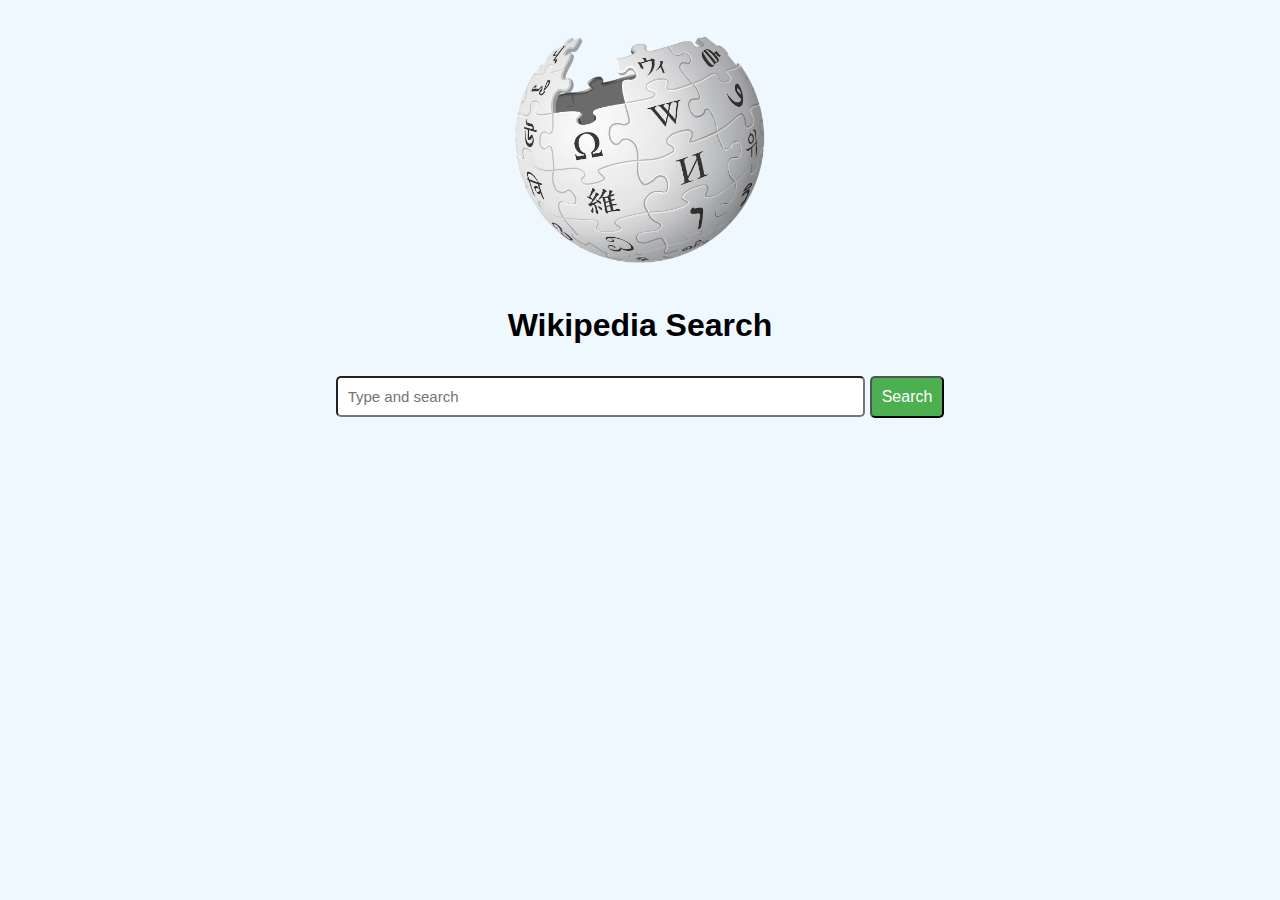
<file: index.html>
<!DOCTYPE html>
<html lang="en">
<head>
    <meta charset="UTF-8">
    <meta http-equiv="X-UA-Compatible" content="IE=edge">
    <meta name="viewport" content="width=device-width, initial-scale=1.0">
    <link rel="stylesheet" href="wiki.css">
    <title>Wikipedia Search</title>
</head>
<body>
    
    <img src="wiki-logo.png" id="wikiimg">
    <div id="searchbox">
    <h3 id="heading">Wikipedia Search</h3>
    </div>
    <form class="form">
    <input type="text" id="box" placeholder="Type and search">
    <button type="submit" id="search">Search</button>
</form>
    <div id="error"></div>
    <div id="results"></div>
</body>
<script src="wiki.js"></script>
</html>
</file>
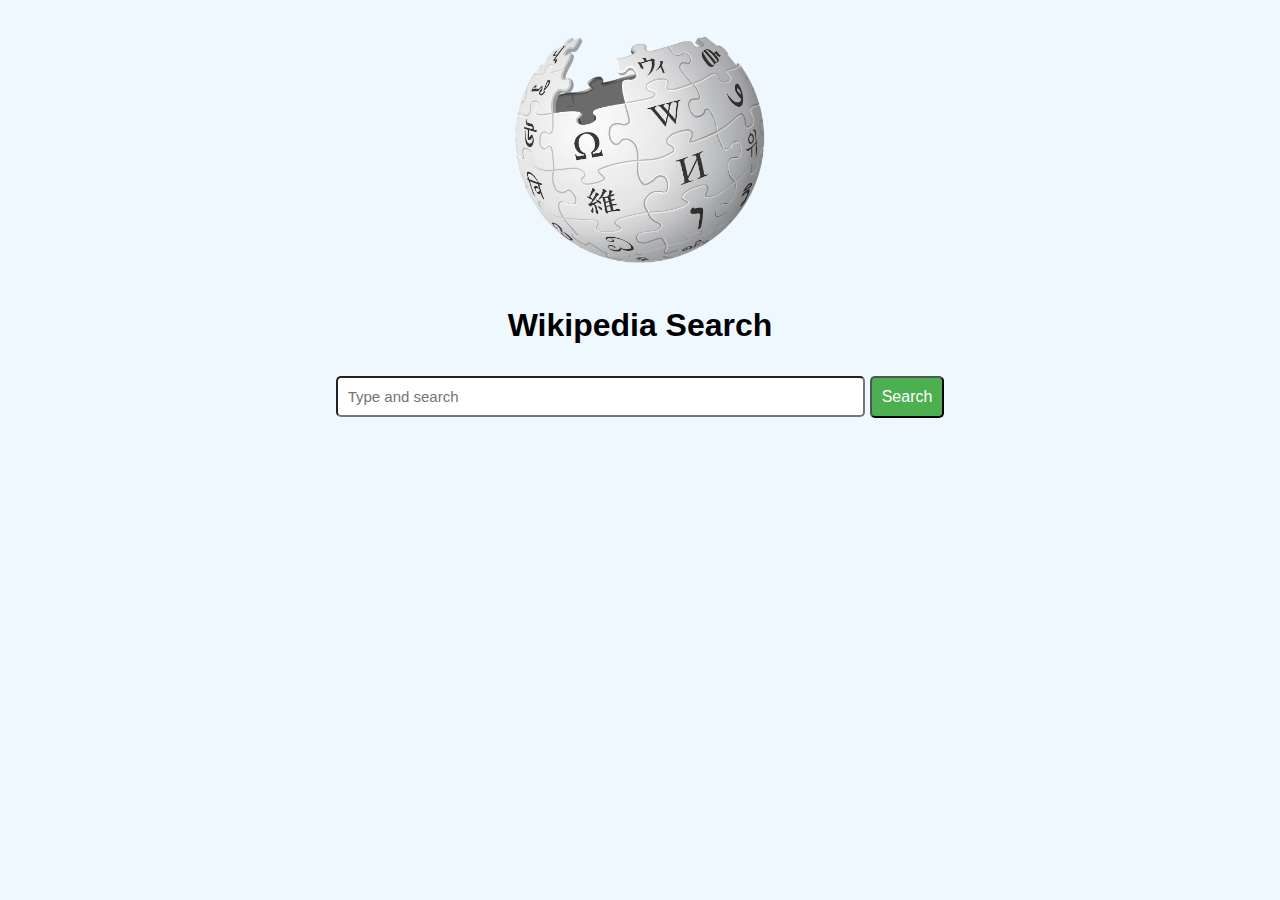
<file: wiki.html>
<!DOCTYPE html>
<html lang="en">
<head>
    <meta charset="UTF-8">
    <meta http-equiv="X-UA-Compatible" content="IE=edge">
    <meta name="viewport" content="width=device-width, initial-scale=1.0">
    <link rel="stylesheet" href="wiki.css">
    <title>Wikipedia Search</title>
</head>
<body>
    
    <img src="wiki-logo.png" id="wikiimg">
    <div id="searchbox">
    <h3 id="heading">Wikipedia Search</h3>
    </div>
    <form class="form">
    <input type="text" id="box" placeholder="Type and search">
    <button type="submit" id="search">Search</button>
</form>
    <div id="error"></div>
    <div id="results"></div>
</body>
<script src="wiki.js"></script>
</html>
</file>
<file: wiki.css>
body{
  background-color:aliceblue;
  font-family: 'Franklin Gothic Medium', 'Arial Narrow', Arial, sans-serif;
}
#wikiimg{
   height: 250px;
   display: block;
  margin-left: auto;
  margin-right: auto;
  margin-top: 2%;
}
.form{
  text-align: center;
}
#box{
 width:40%;
 font-size: 15px;
 padding: 10px;
 border-radius: 5px;
}
#search{
  padding: 10px;
  background-color: #4CAF50; /* Green */
  border-radius: 5px;
  color: white;
  /* padding: 15px; */
  text-align: center;
  text-decoration: none;
  display: inline-block;
  font-size: 16px;
}
#search:hover {background-color: #3e8e41}
#heading{
    margin-left: auto;
  margin-right: auto;
  text-align: center;
  font-size: 32px;
}
#error{
  text-align: center;
  padding: 5px;
  color: red;
  font-size: large;
} 

#results h4{
  text-align: center;
  font-size:25px;
  padding: 0%;
}
#results p{
  font-size: 20px;
  padding: 1%;
  border-radius: 10px;
}

.cards{
  margin-left: auto;
  margin-right: auto;
  width: 80%;
  border-style:groove;
  border-color: black;
  border-radius: 25px;
  background-color:whitesmoke;
    justify-content: space-between;
}
</file>
